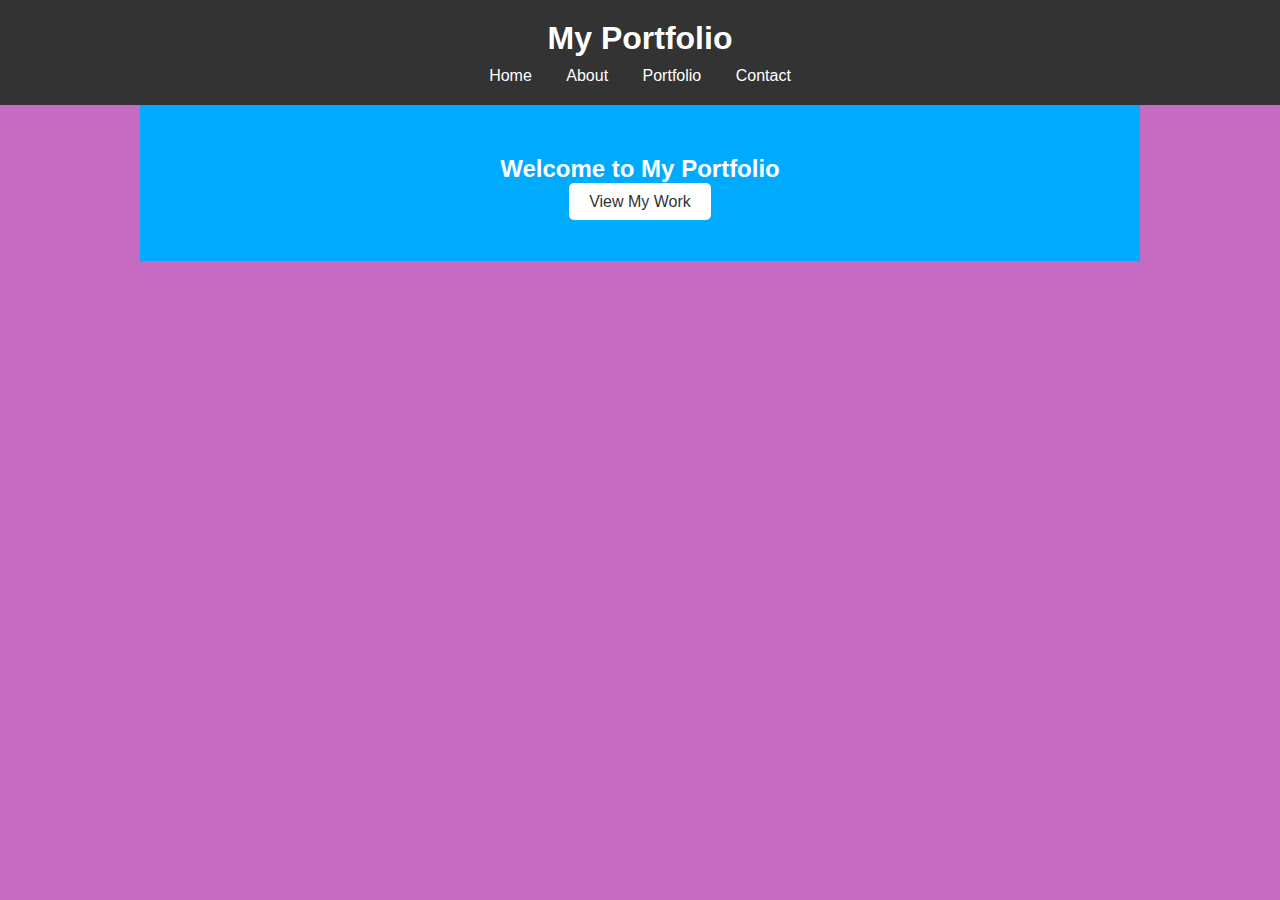
<file: index.html>
<!DOCTYPE html>
<html lang="en">
<head>
    <meta charset="UTF-8">
    <meta name="viewport" content="width=device-width, initial-scale=1.0">
    <title>My Portfolio</title>
    <link rel="stylesheet" href="style.css">
</head>
<body>
    <header>
        <div class="logo">
            <h1>My Portfolio</h1>
        </div>
        <nav>
            <ul>
                <li><a href="index.html">Home</a></li>
                <li><a href="about.html">About</a></li>
                <li><a href="portfolio.html">Portfolio</a></li>
                <li><a href="contact.html">Contact</a></li>
            </ul>
        </nav>
    </header>

    <section class="hero">
        <div>
        <h2>Welcome to My Portfolio</h2>
    </div>
    <nav>
        <ul>
        <a href="portfolio.html" class="btn">View My Work</a>
    </ul>
    </nav>
    </section>

</body>
</html>
</file>
<file: style.css>
/* Reset some default styles */
* {
    margin: 0;
    padding: 0;
    box-sizing: border-box;
}

body {
    font-family: Arial, sans-serif;
    background-color: #c76bc2;
    color: #333;
}

header {
    background-color: #333;
    color: #fff;
    padding: 20px;
    text-align: center;
}

header .logo h1 {
    font-size: 2rem;
    margin: 0;
}

nav ul {
    list-style-type: none;
    margin-top: 10px;
}

nav ul li {
    display: inline;
    margin: 0 15px;
}

nav ul li a {
    color: #fff;
    text-decoration: none;
}

.hero {
    background-color: #00aaff;
    color: white;
    padding: 50px;
    text-align: center;
}

.hero .btn {
    background-color: #fff;
    color: #333;
    padding: 10px 20px;
    text-decoration: none;
    border-radius: 5px;
    margin-top: 20px;
}

footer {
    text-align: center;
    padding: 10px;
    background-color: #333;
    color: rgb(151, 61, 124);
    margin-top: 40px;
}

section {
    padding: 20px;
    max-width: 1000px;
    margin: 0 auto;
}

.about p, .contact p {
    margin-bottom: 20px;
}

form input, form textarea {
    width: 100%;
    padding: 10px;
    margin-bottom: 15px;
    border: 1px solid #c973d4;
    border-radius: 5px;
}

form button {
    padding: 10px 20px;
    background-color: #db63c7;
    color: rgb(224, 121, 211);
    border: none;
    cursor: pointer;
    border-radius: 5px;
}

.portfolio-grid {
    display: grid;
    grid-template-columns: repeat(auto-fill, minmax(300px, 1fr));
    gap: 20px;
}

.portfolio-item img {
    width: 100%;
    border-radius: 5px;
}

.portfolio-item h3 {
    margin-top: 10px;
    font-size: 1.2
</file>
